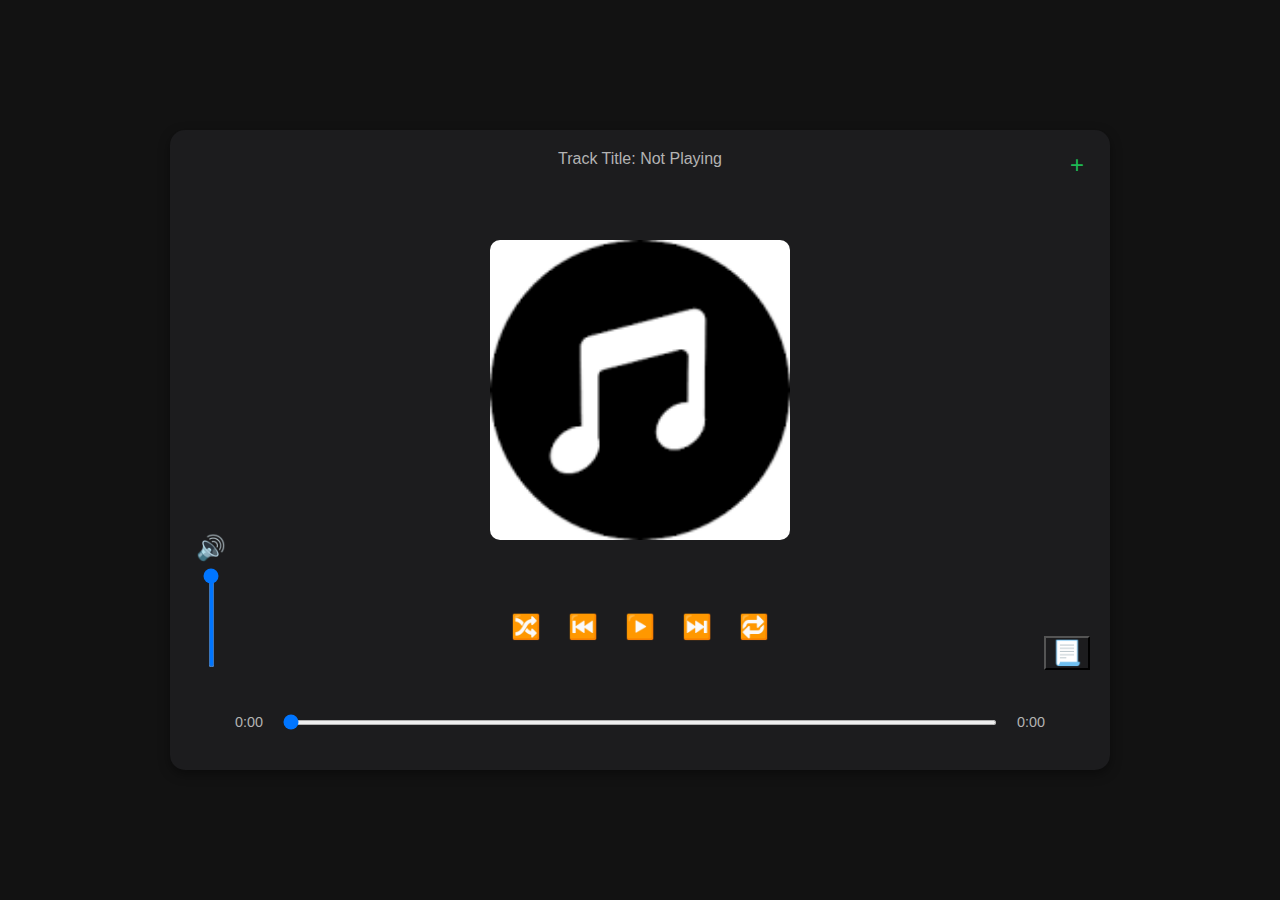
<file: music_app/index.html>
<!DOCTYPE html>
<html lang="en">
<head>
    <meta charset="UTF-8">
    <meta name="viewport" content="width=device-width, initial-scale=1.0">
    <title>Local Music Player</title>
    <link rel="stylesheet" href="styles.css">
</head>
<body>
    <div class="player-container">
        <!-- Track Info Area -->
         <div class="track-info">
            <span id="track-title">Track Title: Not Playing</span>
        </div>
        <!-- Album Art / TrackList Area -->
        <div class="album-art" id="album-art">
            <img id="album-art-img" src="download.png" alt="Album Art">
        </div>
        <div class="track-list" id="track-list">
            <ul id="track-list-ul"></ul>
        </div>
        <!-- Favourite Button -->
         <button id="favourite-btn" class="favourite"></button>
        <!-- Add Tracks Button -->
         <button id="add-tracks-btn" class="add-tracks">+</button>
        <!-- Volume Control -->
        <div id="volume-control">
            <button id="volume-icon" aria-label="Volume Control">🔊</button>
            <input type="range" id="volume-slider" min="0" max="1" step="0.01" value="1" orient="vertical">
        </div>
        <!-- Control Buttons -->
        <audio id="audio-player" controls hidden></audio>
        <div class="controls">
            <button id="shuffle-btn" aria-label="Shuffle Tracks">🔀</button>
            <button id="prev-btn" aria-label="Previous Track">⏮️</button>
            <button id="play-btn" aria-label="Play or Pause">▶️</button>
            <button id="next-btn" aria-label="Next Track">⏭️</button>
            <button id="repeat-btn" aria-label="Repeat Track">🔁</button>
        </div>
        <!-- Progress Bar -->
        <div id="progress-container">
            <span id="current-time">0:00</span>
            <input type="range" id="progress-bar" value="0" max="100">
            <span id="duration">0:00</span>
        </div>
        <!-- Toggle Tracklist Button -->
         <button id="toggle-tracklist-btn" class="toggle-tracklist">📃</button>
        <!-- Hidden File Input -->
        <input type="file" id="file-input" accept="audio/*" multiple hidden>

    </div>
    <script src="script.js"></script>
</body>
</html>
</file>
<file: music_app/styles.css>
body {
    font-family: 'Helvetica Neue', Arial, sans-serif;
    display: flex;
    justify-content: center;
    align-items: center;
    height: 100vh;
    margin: 0;
    padding: 0;
    background-color: #121212;
    color: #b3b3b3;
}

.player-container {
    position: relative;
    width: 100%;
    height: 100%;
    max-width: 900px;
    max-height: 600px;
    padding: 20px;
    background-color: #1c1c1e;
    border-radius: 15px;
    box-shadow: 0 4px 12px rgba(0, 0, 0, 0.4);
    display: flex;
    flex-direction: column;
    align-items: center;
    justify-content: space-between;
}

/* Track Info */
#track-info {
    text-align: center;
    font-size: 1.2em;
    font-weight: bold;
    color: #ffffff;
    width: 100%;
    padding: 10px 0;
}

/* Album Art / Track List Area */
.album-art {
    width: 300px;
    height: 300px;
    margin-bottom: 20px 0;
}

.album-art img {
    width:  100%;
    height: 100%;
    border-radius: 10px;
    object-fit: cover;
    display: block;
}

.track-list {
    display: none;
    width: 100%;
    padding: 10px;
    max-height: 300px;
    overflow-y: auto;
    background-color: #2c2c2e;
    border-radius: 10px;
}

.track-list ul {
    list-style: none;
    padding: 0;
}

.track-list li {
    padding: 10px;
    cursor: pointer;
    border-bottom: 1px solid #444;
}

.track-list li:hover {
    background-color: #3a3a3c;
}

.track-list li.active {
    background-color: #1db954;
    color: #fff;
}

/* Favourite Button */
.favourite {
    position: absolute;
    top: 20px;
    left: 20px;
    font-size: 1.5em;
    color: #b3b3b3;
    background: none;
    border: none;
    cursor: pointer;
    transition: color 0.2s;
}

.favourite.active {
    color: #e0245e;
}

/* Add Tracks Button */
.add-tracks {
    position: absolute;
    top: 20px;
    right: 20px;
    font-size: 1.5em;
    color: #1db954;
    background: none;
    border: none;
    cursor: pointer;
    transition: color 0.2s;
}

.add-tracks:hover {
    color: #1ed760;
}

/* Volume Control */
#volume-control {
    position: absolute;
    left: 20px;
    bottom: 100px;
    display: flex;
    flex-direction: column;
    align-items: center;
}

#volume-icon {
    font-size: 1.5em;
    color: #1db954;
    background: none;
    border: none;
    cursor: pointer;
    transition: color 0.2s;
}

#volume-slider {
    writing-mode: bt-lr;
    -webkit-appearance: slider-vertical;
    height: 100px;
    width: 5px;
    margin-top: 5px;
    background-color: #2c2c2c;
    outline: none;
    cursor: pointer;
    border-radius: 5px;

}

/* Control Buttons */
.controls {
    display: flex;
    gap: 15px;
    justify-content: center;
    align-items: center;
}

.controls button {
    background: none;
    border: none;
    color: #b3b3b3;
    font-size: 1.5em;
    cursor: pointer;
    transition: color 0.2s;
}

.controls button:hover {
    background-color: #1db954;
    border-radius: 8px;
}

.controls button.active {
    color: #ffffff;
    background-color: #03511e;
    border-radius: 8px;
}

/* Progress Bar */
#progress-container {
    width: 90%;
    display: flex;
    align-items: center;
    gap: 10px;
    margin-bottom: 20px;
}

#progress-bar {
    flex-grow: 1;
    margin: 0 10px;
    height: 5px;
    background-color: #2c2c2c;
    border-radius: 5px;
    cursor: pointer;
}

#current-time, #duration {
    font-size: 0.9em;
    color: #b3b3b3;
}

/* Toggle Tracklist Button */
.toggle-tracklist {
    position: absolute;
    right: 20px;
    bottom: 100px;
    font-size: 1.5em;
    color: #b3b3b3;
    background: none;
    cursor: pointer;
    transition: color 0.2s;
}

.toggle-tracklist:hover {
    color: #ffffff;
}

.hidden {
    display: none !important;
}
</file>
